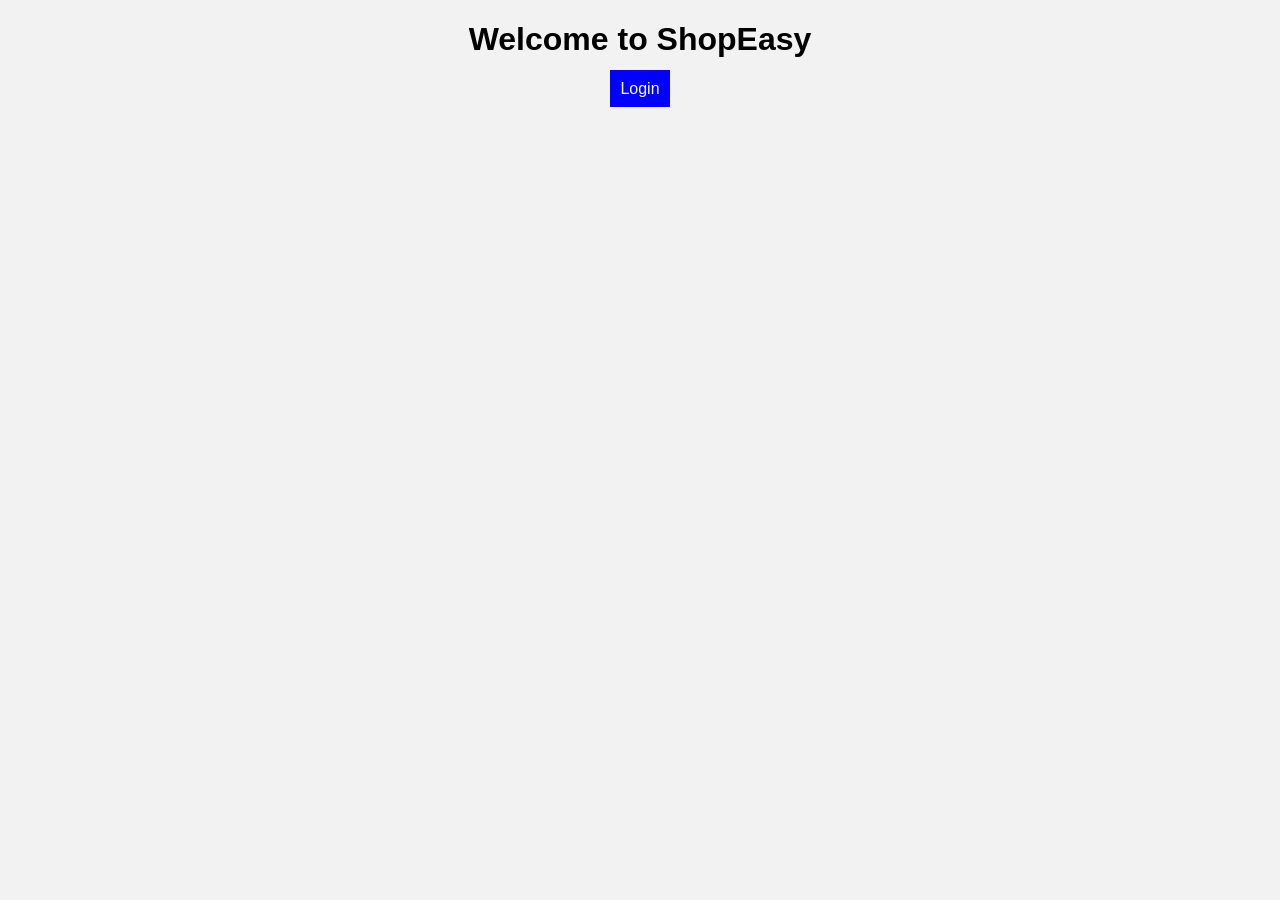
<file: index.html>
<!DOCTYPE html>
<html>
<head>
    <title>ShopEasy</title>
    <link rel="stylesheet" href="style.css">
</head>
<body>
    <h1>Welcome to ShopEasy</h1>
    <a href="login.html">Login</a>
</body>
</html>
</file>
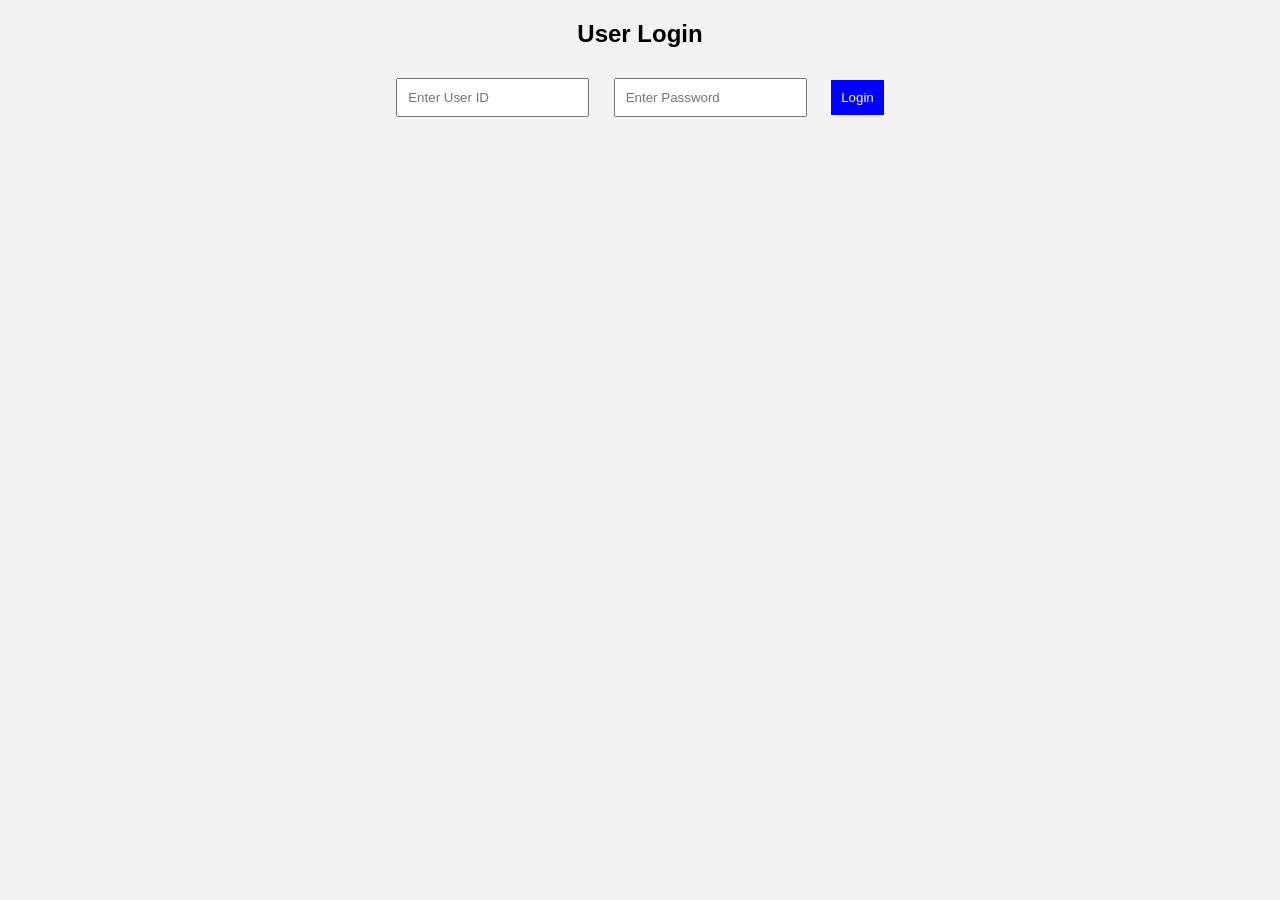
<file: login.html>
<!DOCTYPE html>
<html>
<head>
    <title>Login</title>
    <link rel="stylesheet" href="style.css">
</head>
<body>
    <h2>User Login</h2>

    <input type="text" id="user" placeholder="Enter User ID" required>
    <input type="password" id="pass" placeholder="Enter Password" required>

    <button onclick="login()">Login</button>

    <script src="script.js"></script>
</body>
</html>
</file>
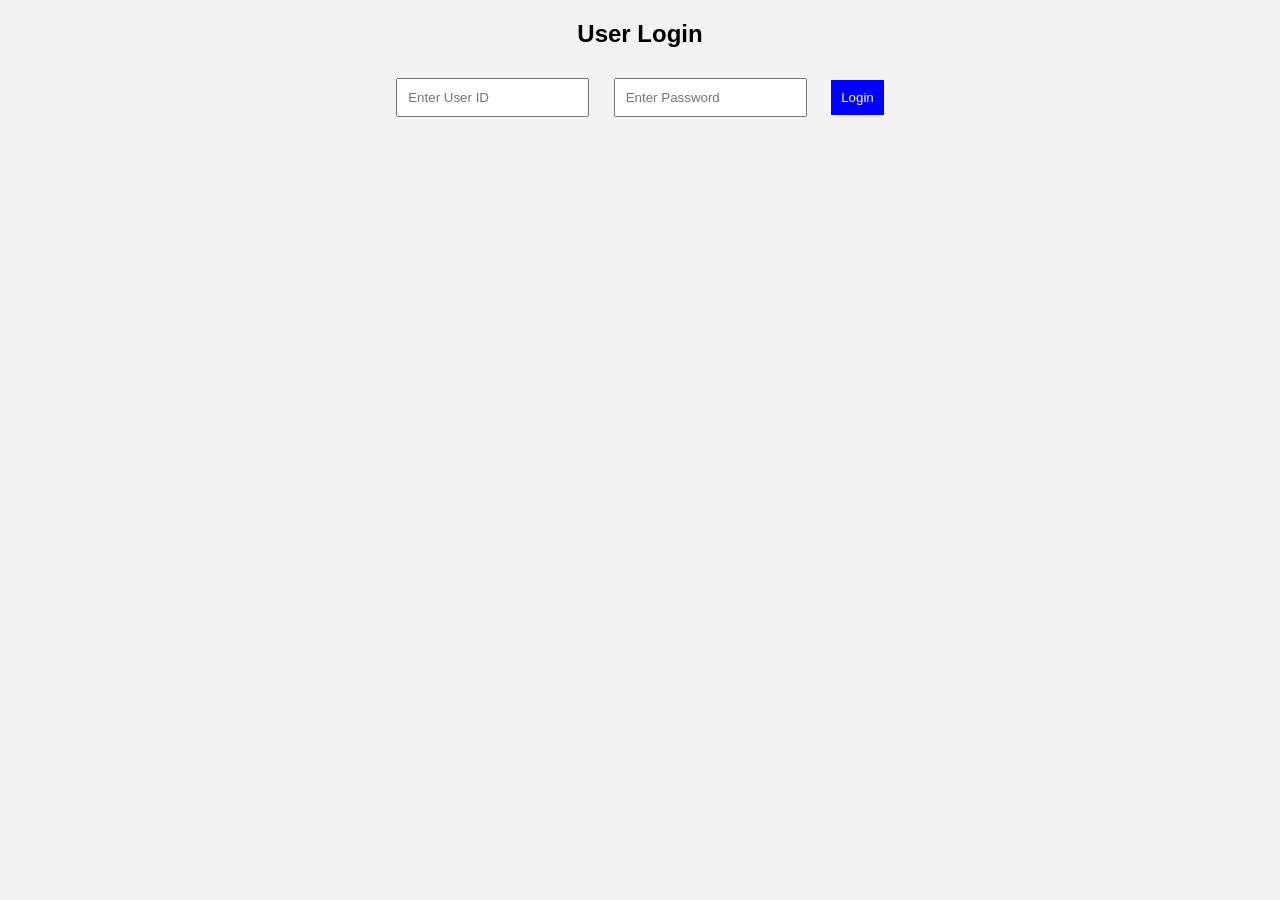
<file: product.html>
<!DOCTYPE html>
<html>
<head>
    <title>ShopEasy Products</title>
    <link rel="stylesheet" href="style.css">
</head>
<body>
    <h1>Our Products</h1>

    <button onclick="logout()">Logout</button>

    <div class="products">

        <div class="card">
            <img src="https://images.unsplash.com/photo-1511707171634-5f897ff02aa9?w=400" alt="Smartphone">
            <h3>Smartphone</h3>
            <p>Powerful smartphone with a clear display.</p>
            <h3>₹15,000</h3>
        </div>

        <div class="card">
            <img src="https://images.unsplash.com/photo-1496181133206-80ce9b88a853?w=400" alt="Laptop">
            <h3>Laptop</h3>
            <p>Laptop suitable for study and work.</p>
            <h3>₹45,000</h3>
        </div>

        <div class="card">
            <img src="https://images.unsplash.com/photo-1505740420928-5e560c06d30e?w=400" alt="Headphones">
            <h3>Headphones</h3>
            <p>Wireless headphones with quality sound.</p>
            <h3>₹1,500</h3>
        </div>

        <div class="card">
            <img src="https://images.unsplash.com/photo-1523275335684-37898b6baf30?w=400" alt="Watch">
            <h3>Smart Watch</h3>
            <p>Stylish watch for everyday use.</p>
            <h3>₹2,000</h3>
        </div>

    </div>

    <script src="script.js"></script>
</body>
</html>
</file>
<file: style.css>
body {
    font-family: Arial;
    text-align: center;
    background: #f2f2f2;
    margin: 20px;
}

input, button {
    padding: 10px;
    margin: 10px;
}

button {
    background: blue;
    color: white;
    border: none;
    cursor: pointer;
}

a {
    background: blue;
    color: white;
    padding: 10px;
    text-decoration: none;
}

.products {
    display: flex;
    justify-content: center;
    flex-wrap: wrap;
    gap: 20px;
    margin-top: 30px;
}

.card {
    background: white;
    width: 220px;
    padding: 15px;
    border-radius: 10px;
    box-shadow: 0 0 5px gray;
}

.card img {
    width: 100%;
    height: 160px;
    object-fit: cover;
}

.card p {
    color: #555;
}
</file>
